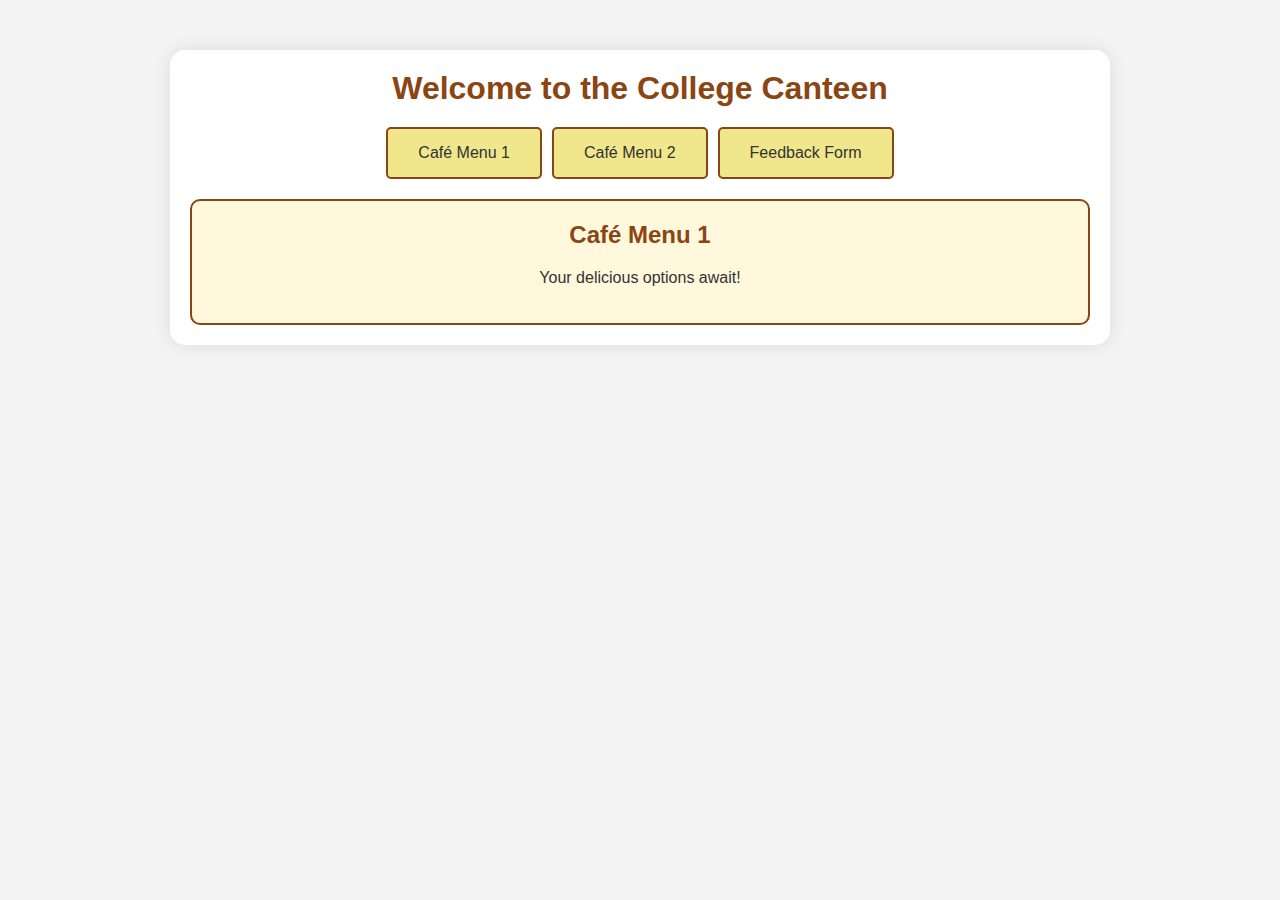
<file: cafe_tab.html>
<!DOCTYPE html>
<html lang="en">
<head>
    <meta charset="UTF-8">
    <meta name="viewport" content="width=device-width, initial-scale=1.0">
    <title>College Canteen Dashboard</title>
    <link rel="stylesheet" href="cafe_tab.css">
    <link rel="stylesheet" href="https://cdnjs.cloudflare.com/ajax/libs/font-awesome/6.0.0-beta3/css/all.min.css">
</head>
<body>
    <div class="container">
        <header>
            <h1>Welcome to the College Canteen</h1>
        </header>
        <nav>
            <ul class="tabs">
                <li class="tab" onclick="showTab('menu1')">Café Menu 1</li>
                <li class="tab" onclick="showTab('menu2')">Café Menu 2</li>
                <li class="tab" onclick="showTab('feedback')">Feedback Form</li>
            </ul>
        </nav>
        <div class="content">
            <div id="menu1" class="menu active">
                <h2>Café Menu 1</h2>
                <p>Your delicious options await!</p>
            </div>
            <div id="menu2" class="menu">
                <h2>Café Menu 2</h2>
                <p>Explore the amazing flavors!</p>
            </div>
            <div id="feedback" class="menu">
                <h2>Feedback Form</h2>
                <form id="feedbackForm">
                    <input type="text" id="name" placeholder="Your Name" required>
                    <input type="email" id="email" placeholder="Your Email" required>
                    <textarea id="feedback" placeholder="Your Feedback" required></textarea>
                    <button type="submit">Submit Feedback</button>
                </form>
                <div class="committee">
                    <h3>Committee Members</h3>
                    <ul>
                        <li>John Doe</li>
                        <li>Jane Smith</li>
                        <li>Emily Johnson</li>
                    </ul>
                </div>
            </div>
        </div>
    </div>
    <script src="cafe_tab.js"></script>
</body>
</html>
</file>
<file: cafe_tab.css>
body {
    font-family: 'Arial', sans-serif;
    margin: 0;
    padding: 0;
    background-color: #f4f4f4;
    color: #333;
}

.container {
    max-width: 900px;
    margin: 50px auto;
    padding: 20px;
    background-color: white;
    box-shadow: 0 0 20px rgba(0, 0, 0, 0.1);
    border-radius: 15px;
    text-align: center;
}

header {
    margin-bottom: 20px;
}

header h1 {
    margin: 0;
    color: #8B4513; /* Brown */
}

nav {
    margin-bottom: 20px;
}

.tabs {
    display: flex;
    justify-content: center;
    list-style: none;
    padding: 0;
}

.tab {
    padding: 15px 30px;
    cursor: pointer;
    border: 2px solid #8B4513; /* Brown */
    margin: 0 5px;
    border-radius: 5px;
    transition: background-color 0.3s, color 0.3s;
    background-color: #f0e68c; /* Light yellow */
}

.tab:hover {
    background-color: #8B4513; /* Brown */
    color: white;
}

.content {
    padding: 20px;
    border: 2px solid #8B4513; /* Brown */
    border-radius: 10px;
    background-color: #fff8dc; /* Cornsilk */
}

.menu {
    display: none;
}

.menu.active {
    display: block;
}

.menu h2 {
    margin-top: 0;
    color: #8B4513; /* Brown */
}

#feedbackForm {
    display: flex;
    flex-direction: column;
    gap: 10px;
}

#feedbackForm input, #feedbackForm textarea {
    padding: 10px;
    border: 1px solid #ccc;
    border-radius: 5px;
}

.committee {
    margin-top: 20px;
}

.committee h3 {
    margin-bottom: 10px;
}

.committee ul {
    list-style-type: none;
    padding: 0;
}
</file>
